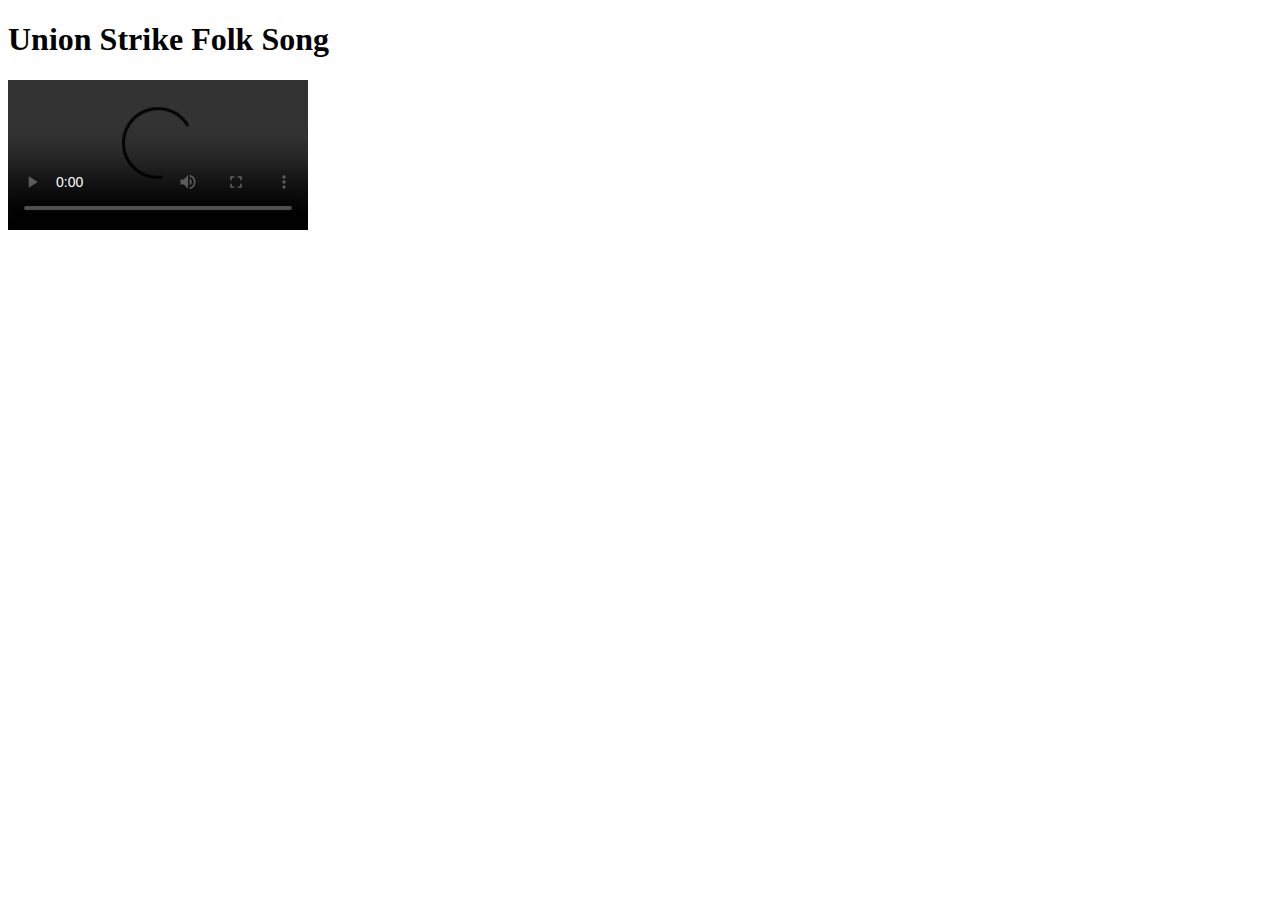
<file: butwehavethepower/index.html>
<!DOCTYPE html>
<html>
<head>
<meta charset="utf-8" />
<title>Union Strike Folk Song</title>
<link rel="stylesheet" href="style.css" type="text/css" />
</head>

<body>

<h1 id="title">Union Strike Folk Song</h1>

<video src="https://www.cs.tufts.edu/comp/120/butwehavethepower.mp4" id="butwehavethepower" controls></video>
<div id="lyrics"></div>

<script>


	var video = document.getElementById("butwehavethepower");
	temp = "";
	subtitles = new Object;
	subtitles[6] = "Come gather round, children,";
	subtitles[9] = "It's high time ye learned";
	subtitles[11] = "'Bout a hero named Homer";
	subtitles[13] = "And a devil named Burns.";

	subtitles[17] = "We'll march 'till we drop";
	subtitles[19] = "The girls and the fellas.";
	subtitles[21] = "We'll fight 'till the death";
	subtitles[23] = "Or else fold like umbrellas.";
	subtitles[27] = "";

	subtitles[38] = "So we'll march day and night";
	subtitles[41] = "By the big cooling tower.";
	subtitles[43] = "They have the plant";
	subtitles[45] = "But we have the power.";
	subtitles[50] = "";

	subtitles[53] = 'Now do "Classical Gas!"';
	subtitles[55] = "";

	subtitles[73] = "So we'll march day and night";
	subtitles[75] = "By the big cooling tower.";
	subtitles[77] = "They have the plant";
	subtitles[80] = "But we have the power.";
	subtitles[82] = "So we'll march day and night";
	subtitles[84] = "By the big cooling tower.";
	subtitles[87] = "They have the plant";
	subtitles[89] = "But we have the power.";
	subtitles[91] = "";

	video.addEventListener("timeupdate", function() {
		if (Math.round(video.currentTime) in subtitles){
			temp = subtitles[Math.round(video.currentTime)];
		}
		document.getElementById("lyrics").innerHTML = temp;
	});

	function backgroundChange() {
		const colors = ["LightBlue", "LightCyan", "Lavendar", "LightSkyBlue", "LightSteelBlue"];
		const att = document.querySelector("div");
		const bg = colors[Math.floor(Math.random()*colors.length)];
		att.style.backgroundColor = bg;
	}
	setInterval(backgroundChange, 500);
</script>
</body>
</html>
</file>
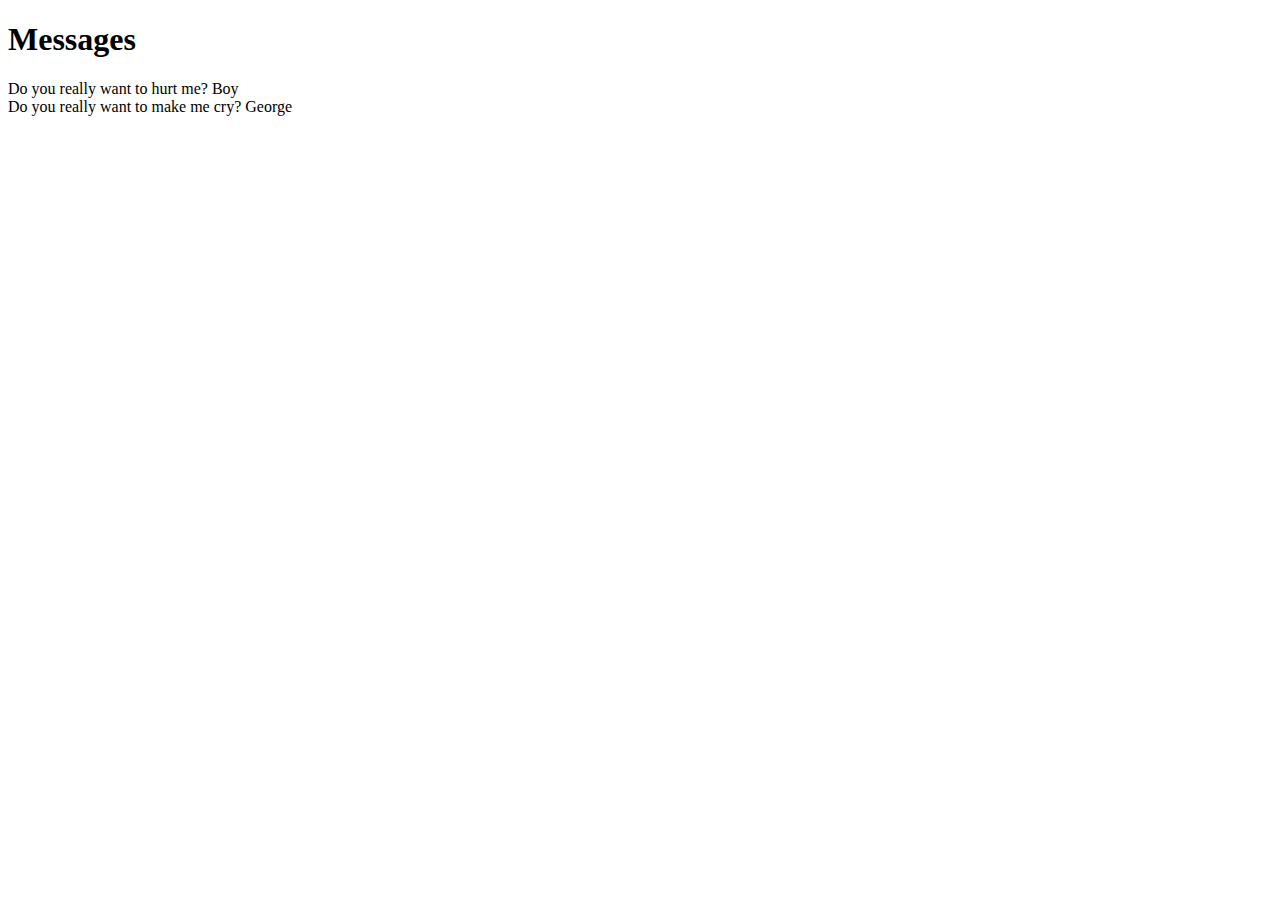
<file: messages/index.html>
<!DOCTYPE html>

<html>

<head>
  <meta charset="utf-8" />
  <title>Messages</title>
  <script>
    function loadMessages() {
        jsonData = '[{"id":1,"content":"Do you really want to hurt me?","username":"Boy"},{"id":2,"content":"Do you really want to make me cry?","username":"George"}]';
        obj = JSON.parse(jsonData);
        document.getElementById("messages").innerHTML = 
            obj[0].content + " " + obj[0].username + "<br>" +
            obj[1].content + " " + obj[1].username;
    }
  </script>
</head>

<body onload="loadMessages()">
  <h1>Messages</h1>
  <div id="messages"></div>
</body>

</html>
</file>
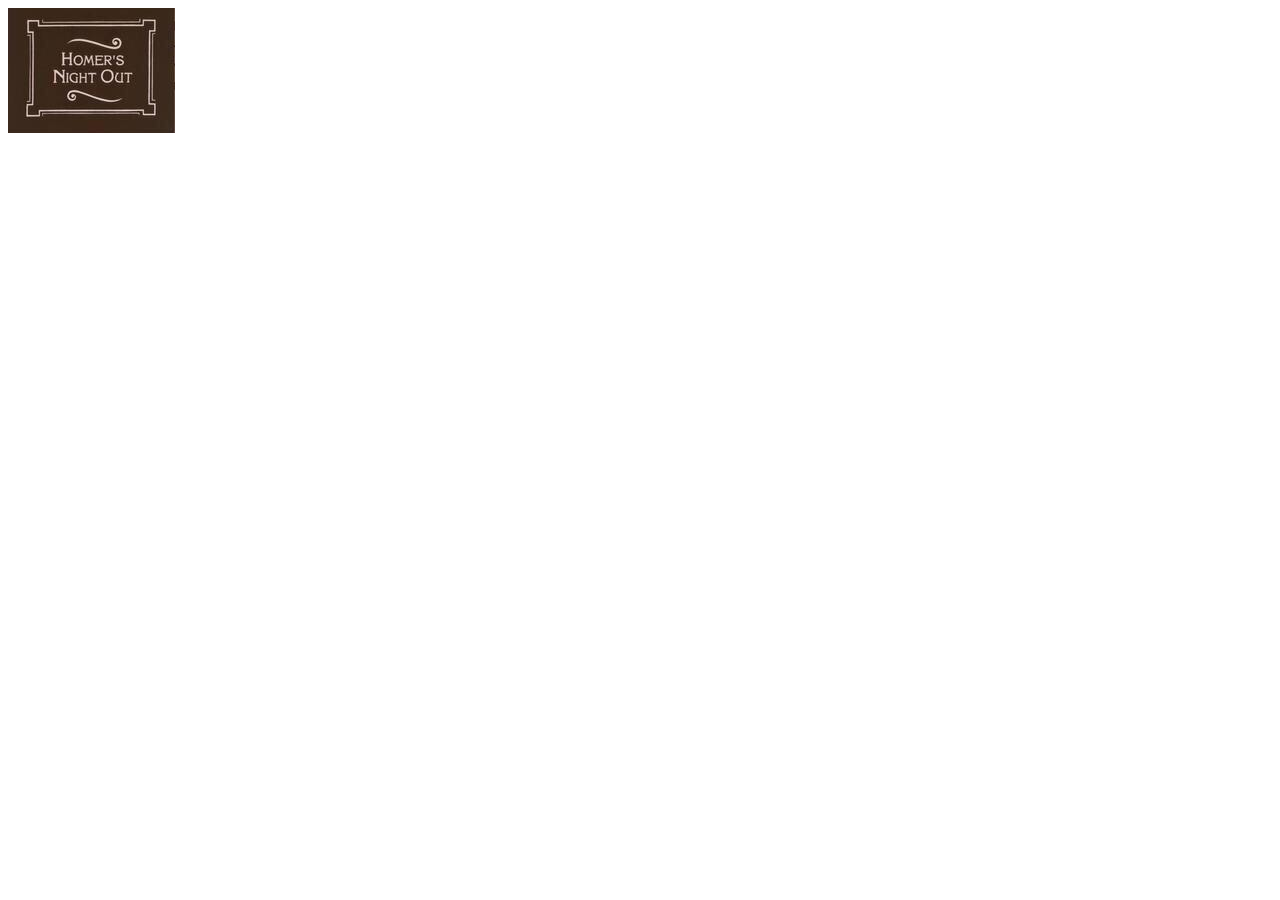
<file: responsive/index.html>
<!DOCTYPE HTML>

<html>

<head>
  <title>Homer's Night Out</title>
  <link rel="stylesheet" href="responsive.css"/>
  <meta name="viewport" content="width=device-width, initial-scale=1.0"/>
  <meta charset="utf-8" />
</head>

<body>
  <div class="homer"></div>
</body>
</html>
</file>
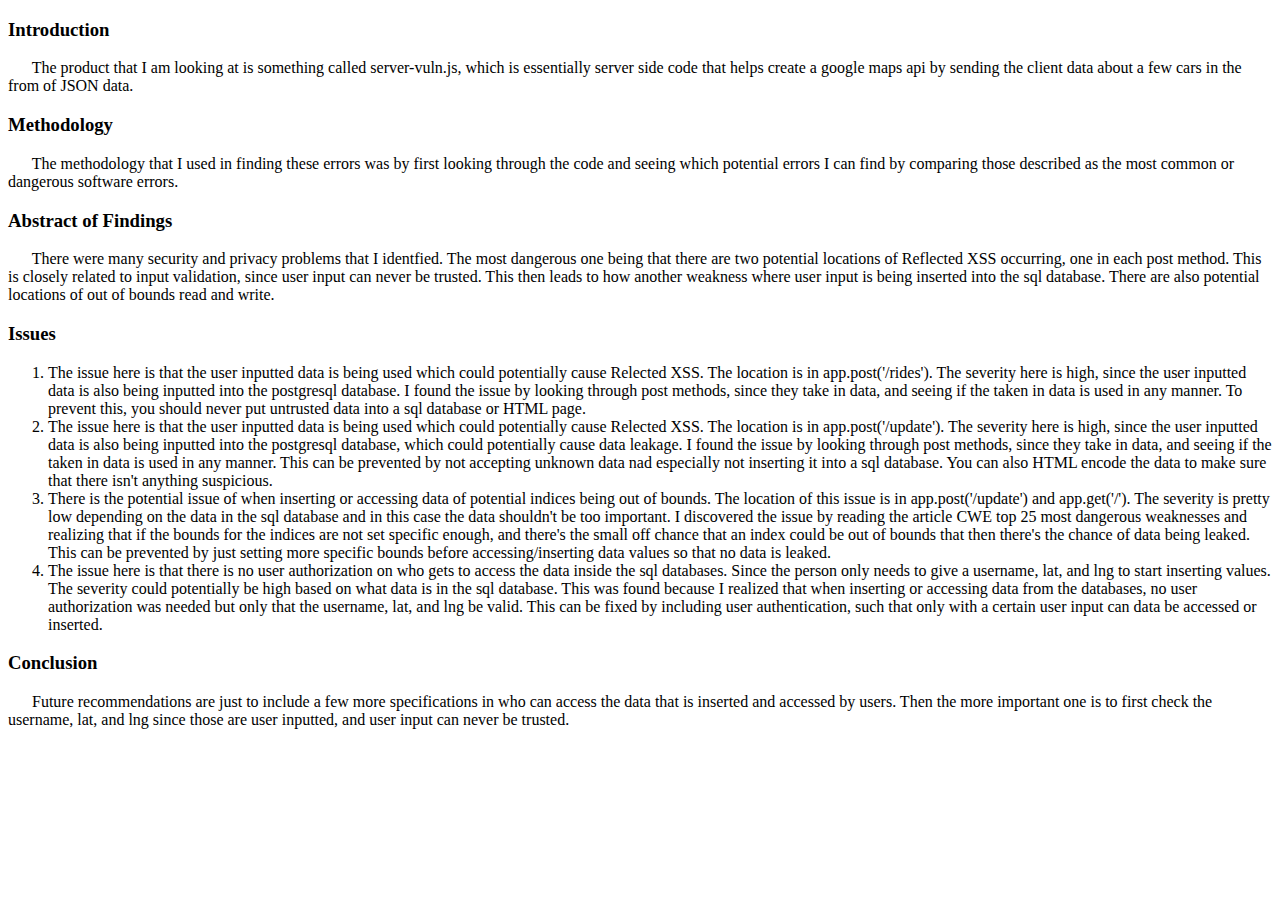
<file: security/index.html>
<!DOCTYPE html>
<html>
  <head>
    <title>Security</title>
    <meta name = "description" content = "Security (Lab13)"/>
    <meta author = "Tianyi Zhang"/>
    <meta charset = "UTF-8"/>
  </head>
  <body>
    <h3>Introduction</h3>
        <div id = "width">
            <article>&nbsp; &nbsp; &nbsp; The product that I am looking at is something called 
                server-vuln.js, which is essentially server side code that helps create a google 
                maps api by sending the client data about a few cars in the from of JSON data.
            </article>
        </div>

    <h3>Methodology</h3>
        <div id = "width">
            <article>&nbsp; &nbsp; &nbsp; The methodology that I used in finding these errors was by
                first looking through the code and seeing which potential errors I can find by comparing
                those described as the most common or dangerous software errors.
            </article>
        </div>

    <h3>Abstract of Findings</h3>
        <div id = "width">
            <article>&nbsp; &nbsp; &nbsp; There were many security and privacy problems that I identfied.
                The most dangerous one being that there are two potential locations of Reflected XSS occurring,
                one in each post method. This is closely related to input validation, since user input can never
                be trusted. This then leads to how another weakness where user input is being inserted into the 
                sql database. There are also potential locations of out of bounds read and write.
            </article>
        </div>

    <h3>Issues</h3>
        <div id = "width">
            <ol>
                <li>The issue here is that the user inputted data is being used which could potentially cause Relected XSS.
                    The location is in app.post('/rides'). The severity here is high, since the user inputted data is also being 
                    inputted into the postgresql database. I found the issue by looking through post methods, since they take 
                    in data, and seeing if the taken in data is used in any manner. To prevent this, you should never put untrusted
                    data into a sql database or HTML page.
                </li>
                <li>The issue here is that the user inputted data is being used which could potentially cause Relected XSS.
                    The location is in app.post('/update'). The severity here is high, since the user inputted data is also being 
                    inputted into the postgresql database, which could potentially cause data leakage. I found the issue by looking 
                    through post methods, since they take in data, and seeing if the taken in data is used in any manner. This can be 
                    prevented by not accepting unknown data nad especially not inserting it into a sql database. You can also 
                    HTML encode the data to make sure that there isn't anything suspicious.
                </li>
                <li>There is the potential issue of when inserting or accessing data of potential indices being out of bounds. The location 
                    of this issue is in app.post('/update') and app.get('/'). The severity is pretty low depending on the data in the sql 
                    database and in this case the data shouldn't be too important. I discovered the issue by reading the article CWE top 25
                    most dangerous weaknesses and realizing that if the bounds for the indices are not set specific enough, and there's the 
                    small off chance that an index could be out of bounds that then there's the chance of data being leaked. This can be prevented 
                    by just setting more specific bounds before accessing/inserting data values so that no data is leaked.
                </li>
                <li>The issue here is that there is no user authorization on who gets to access the data inside the sql databases. Since the 
                    person only needs to give a username, lat, and lng to start inserting values. The severity could potentially be high 
                    based on what data is in the sql database. This was found because I realized that when inserting or accessing data from 
                    the databases, no user authorization was needed but only that the username, lat, and lng be valid. This can be fixed by 
                    including user authentication, such that only with a certain user input can data be accessed or inserted.
                </li>
            </ol>
        </div>

    <h3>Conclusion</h3>
        <div id = "width">
            <article>&nbsp; &nbsp; &nbsp; Future recommendations are just to include a few more specifications in who can access the 
                data that is inserted and accessed by users. Then the more important one is to first check the username, lat, and lng 
                since those are user inputted, and user input can never be trusted.
            </article>
        </div>
  </body>
</html>
</file>
<file: butwehavethepower/style.css>
div { font-weight: 700; font-size: 30px; 
    background-color:magenta;
    width: 45%; }
</file>
<file: responsive/responsive.css>
@media only screen and (max-width: 600px ){
    div.homer { background-image: url("homer.jpg");
        background-position: 167px 125px;
        width:167px;
        height:125px }
}

@media only screen and (min-width: 601px ){
    div.homer { background-image: url("homer.jpg");
        background-position: 0 125px;
        width:167px;
        height:125px }
}

@media only screen and (min-width: 701px ){
    div.homer { background-image: url("homer.jpg");
        background-position: 167px -250px;
        width:167px;
        height:125px }
}

@media only screen and (min-width: 801px ){
    div.homer { background-image: url("homer.jpg");
        background-position: 0 -250px;
        width:167px;
        height:125px }
}

@media only screen and (min-width: 901px ){
    div.homer { background-image: url("homer.jpg");
        background-position: 167px -125px;
        width:167px;
        height:125px }
}

@media only screen and (min-width: 1001px ){
    div.homer { background-image: url("homer.jpg");
        background-position: 0 -125px;
        width:167px;
        height:125px }
}

@media only screen and (min-width: 1101px ){
    div.homer { background-image: url("homer.jpg");
        background-position: 167px 0;
        width:167px;
        height:125px; }
}

@media only screen and (min-width: 1201px ){
    div.homer { background-image: url("homer.jpg");
            background-position: 0 0;
            width:167px;
            height:125px }
}
</file>
